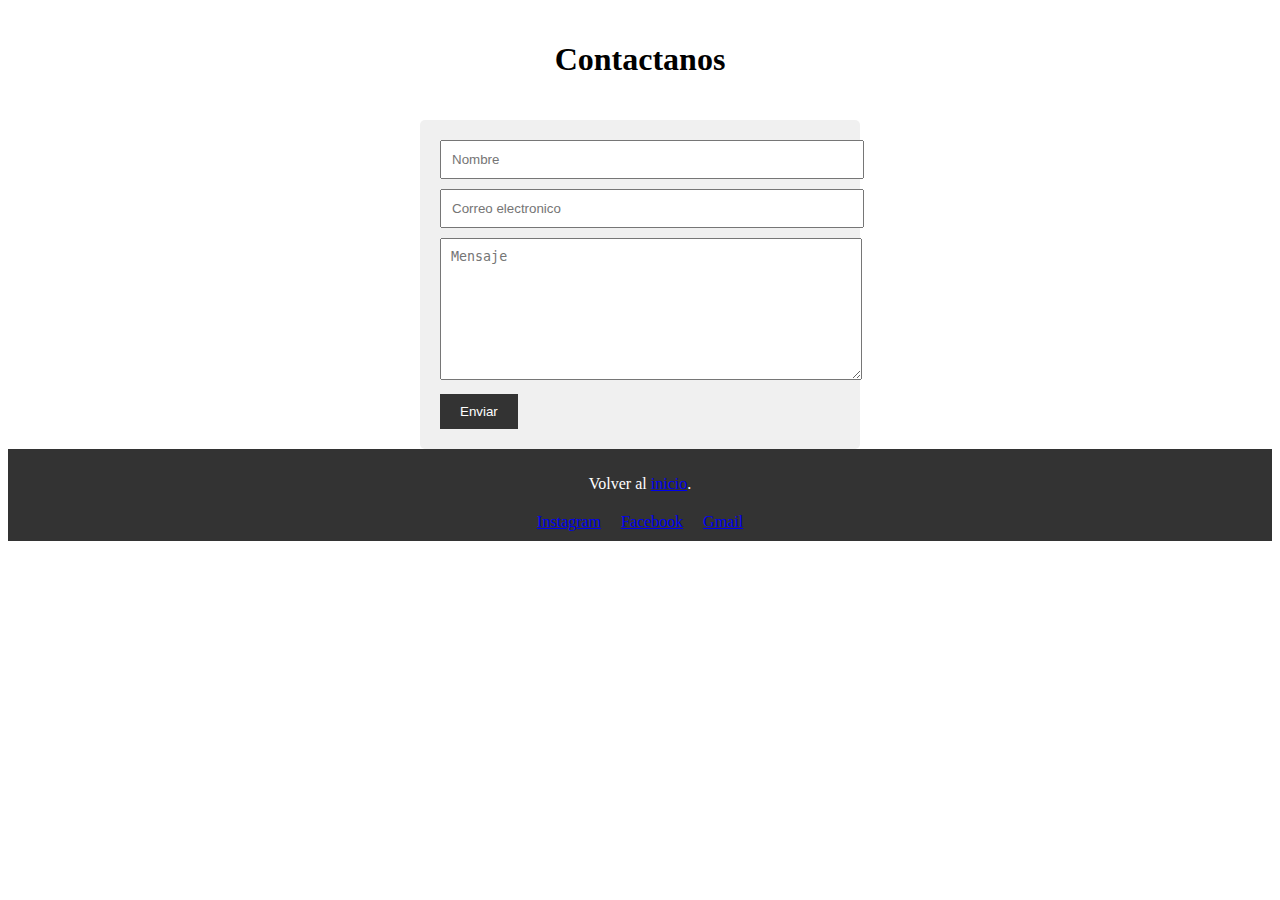
<file: formulario.html>
<!DOCTYPE html>
<html>

<head>
    <title>Pagina de Contacto</title>
    <link rel="stylesheet" type="text/css" href="css/styles_formulario.css">
</head>

<body>
    <h1>Contactanos</h1>
    <form id="contact-form">
        <input type="text" id="name" placeholder="Nombre">
        <input type="email" id="email" placeholder="Correo electronico">
        <textarea id="message" placeholder="Mensaje"></textarea>
        <input type="submit" value="Enviar">
        </form>
        <footer>
            <p>Volver al <a href=" index.html ">inicio</a>.</p>
            <div class="social-buttons">
                <a class="social-button" href="https://www.instagram.com">Instagram</a>
                <a class="social-button" href="https://www.facebook.com">Facebook</a>
                <a class="social-button" href="https://www.gmail.com">Gmail</a>
        </footer>
        <script src="scipts/script_formulario.js "></script>
</body>

</html>
</file>
<file: css/styles_formulario.css>
form {
  width: 400px;
  margin: 0 auto;
  padding: 20px;
  background-color: #f0f0f0;
  border-radius: 5px;
}

h1 {
  text-align: center;
  padding: 20px;
}

input[type="text"],
input[type="email"],
textarea {
  width: 100%;
  padding: 10px;
  margin-bottom: 10px;
}

textarea {
  height: 120px;
}

input[type="submit"] {
  background-color: #333;
  color: #fff;
  border: none;
  padding: 10px 20px;
  cursor: pointer;
}

input[type="submit"]:hover {
  background-color: #555;
}

footer {
  background-color: #333;
  color: #fff;
  padding: 10px;
  text-align: center;
}

.social-buttons {
  display: flex;
  justify-content: center;
  margin-top: 20px;
}

.social-button {
  margin: 0 10px;
}
</file>
